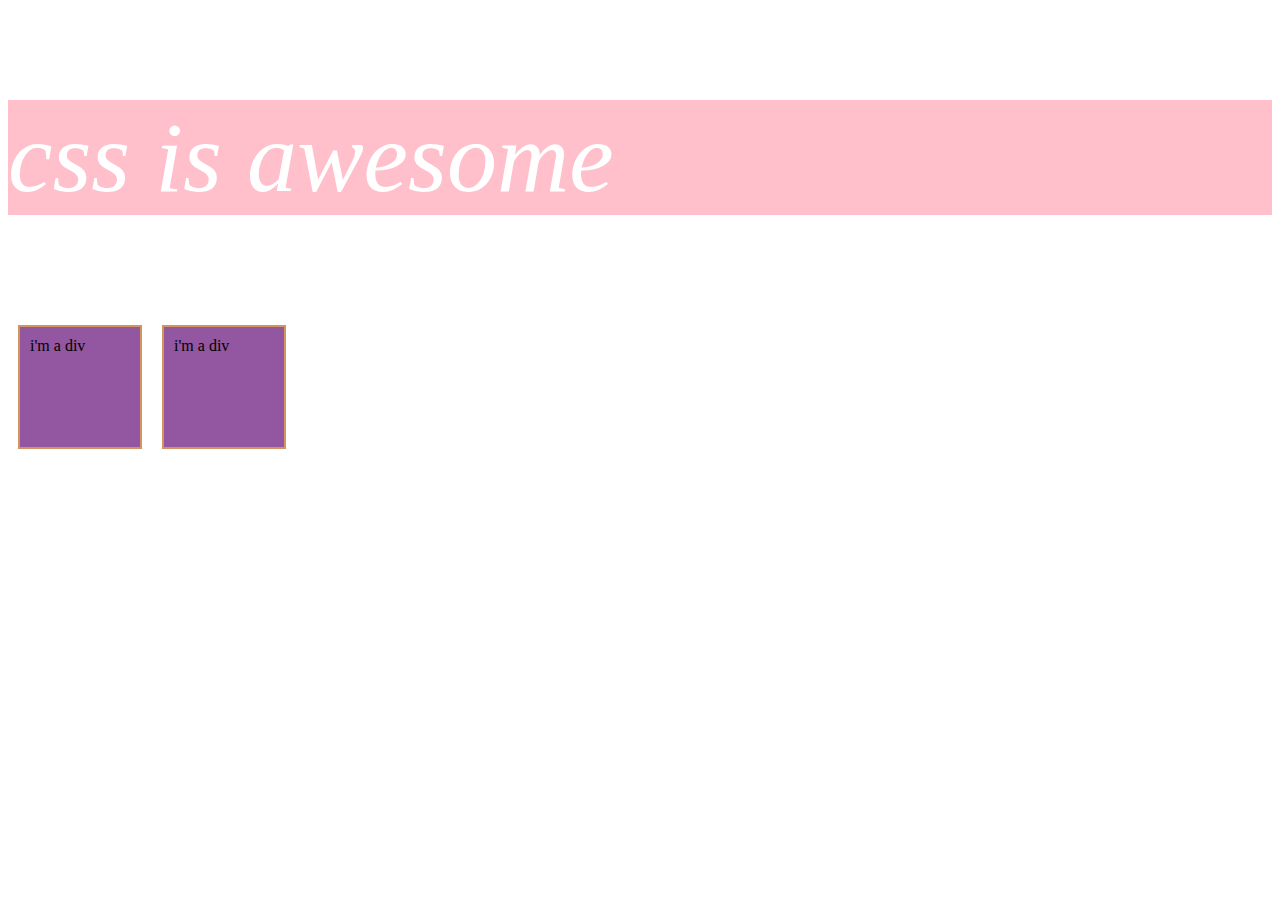
<file: css/index.html>
<!DOCTYPE html>
<html lang="en">
<head>
    <meta charset="UTF-8">
    <meta name="viewport" content="width=device-width, initial-scale=1.0">
    <title>Document</title>
    <link rel="stylesheet" href="./style.css">
    <!--<style>
        p{
            color:white; 
            background:pink
        }
    </style> -->
    
</head>
<body>
    <!--
    <p style="color:white; background:pink">CSS is awesome</p>
    <p style="color:blue">CSS is awesome</p>
    -->
    <p>css is awesome</p>
    <div class="box">i'm a div</div>
    <div class="box">i'm a div</div>
</body>
</html>
</file>
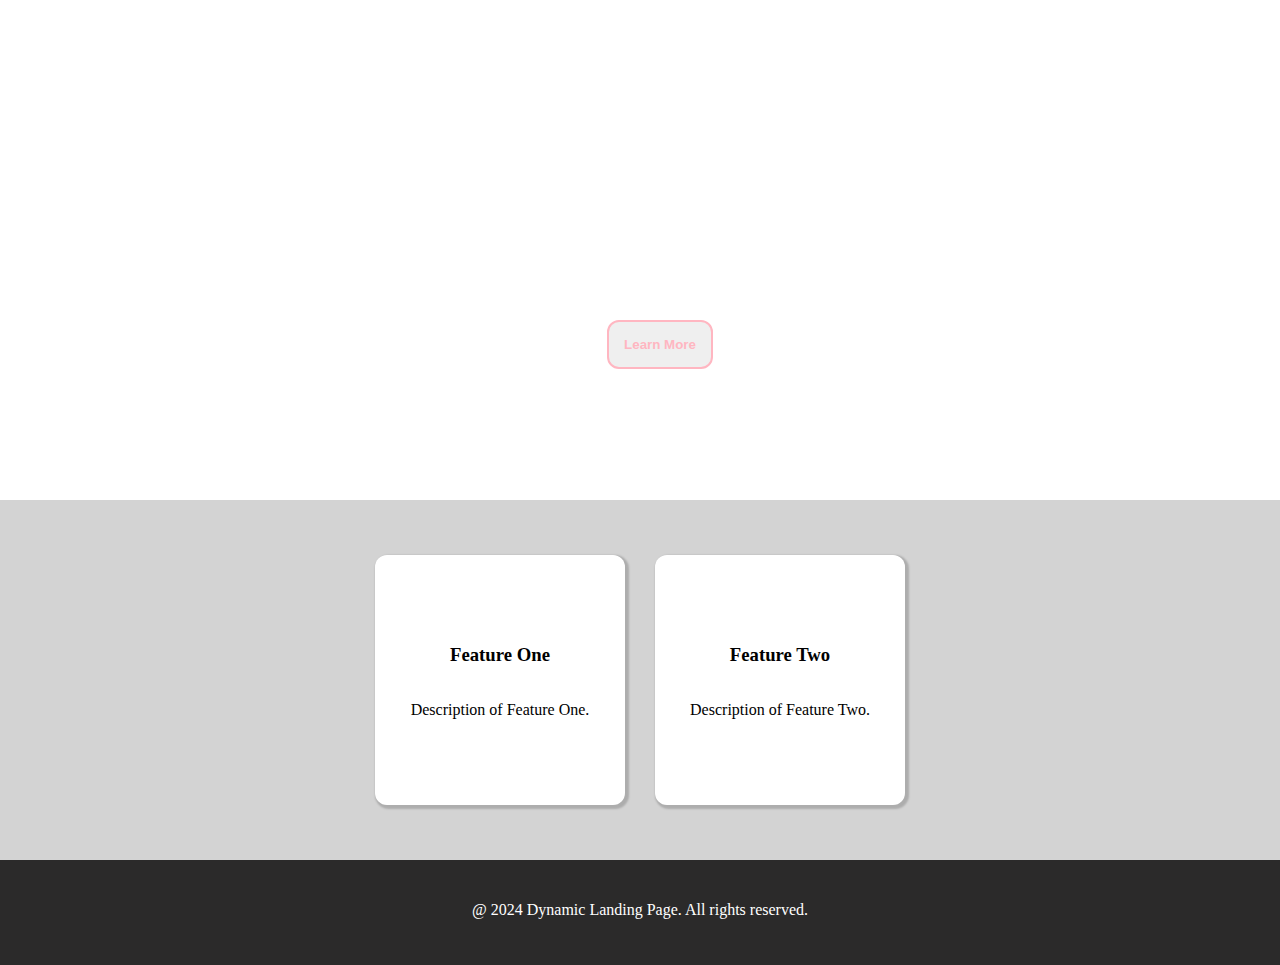
<file: html_p3/index.html>
<!DOCTYPE html>
<html lang="en">
<head>
    <meta charset="UTF-8">
    <meta name="viewport" content="width=device-width, initial-scale=1.0">
    <title>LandingPage</title>
    <link rel="stylesheet" href="./style.css">
</head>
<body>
    <header>
        <h1>Welcome to Our Service</h1>
        <h6>Discover the future of online experience.</h6>
        <button class="button button1">Learn More</button>
    </header>


    <section>
        <div class="feature">
            <h3>Feature One</h3>
            <p>Description of Feature One.</p>
        </div>
        <div class="feature">
            <h3>Feature Two</h3>
            <p>Description of Feature Two.</p>
        </div>
    </section>


    <footer>
        <p>@ 2024 Dynamic Landing Page. All rights reserved.</p>
    </footer>
</body>
</html>
</file>
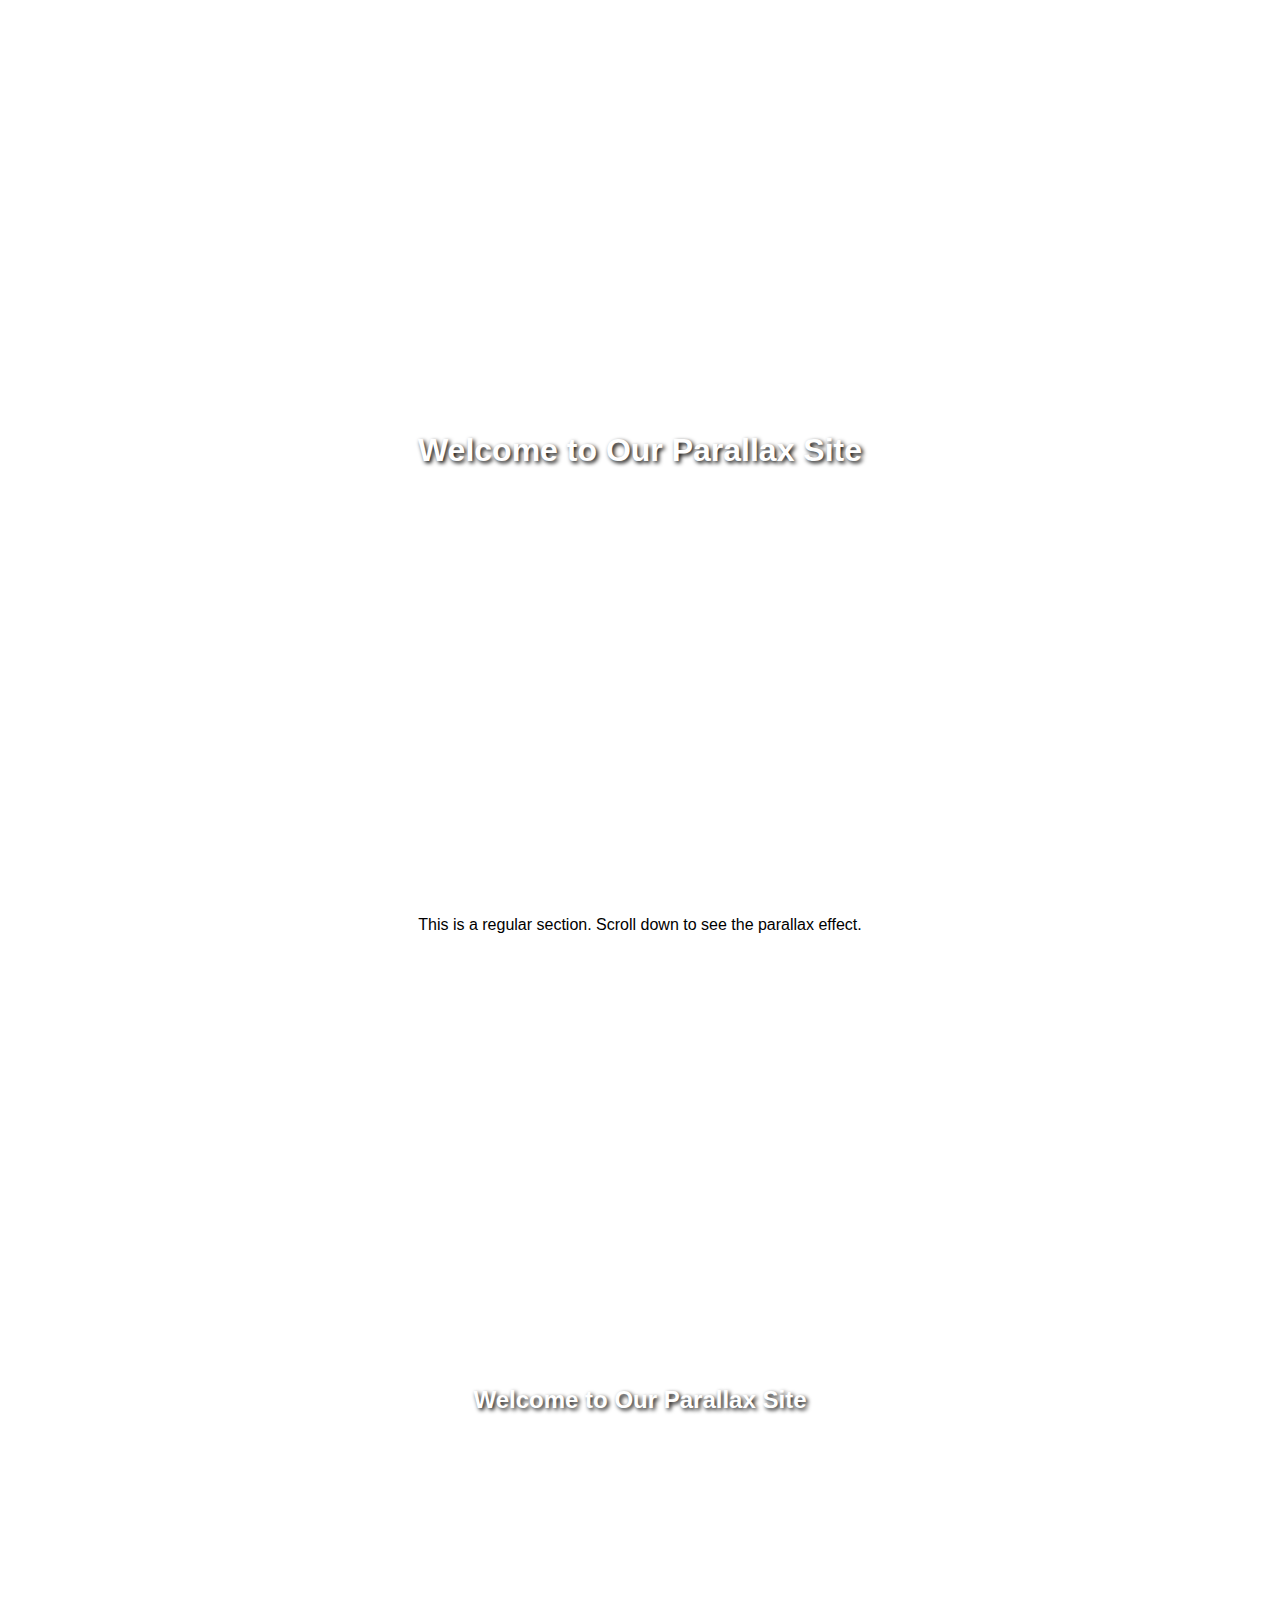
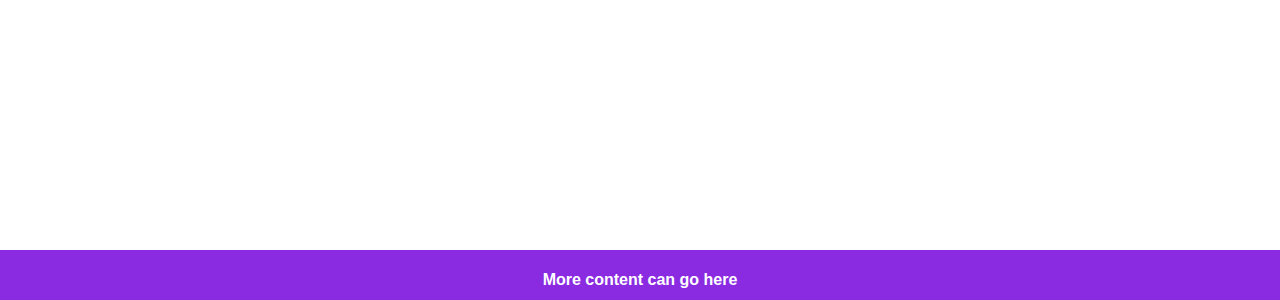
<file: parallax-website/index.html>
<!DOCTYPE html>
<html lang="en">
<head>
    <meta charset="UTF-8">
    <meta name="viewport" content="width=device-width, initial-scale=1.0">
    <title>Parallax-website</title>
    <link rel="stylesheet" href="./style.css">
</head>
<body>
    <div id="s1">
        <h1>Welcome to Our Parallax Site</h1>
    </div>
    <div id="s2">
       <p>This is a regular section. Scroll down to see the parallax effect.</p>
    </div>
    <div id="s3">
    <h2>Welcome to Our Parallax Site</h2>
    </div>
    <footer>
        <p>More content can go here</p>
    </footer>
</body>
</html>
</file>
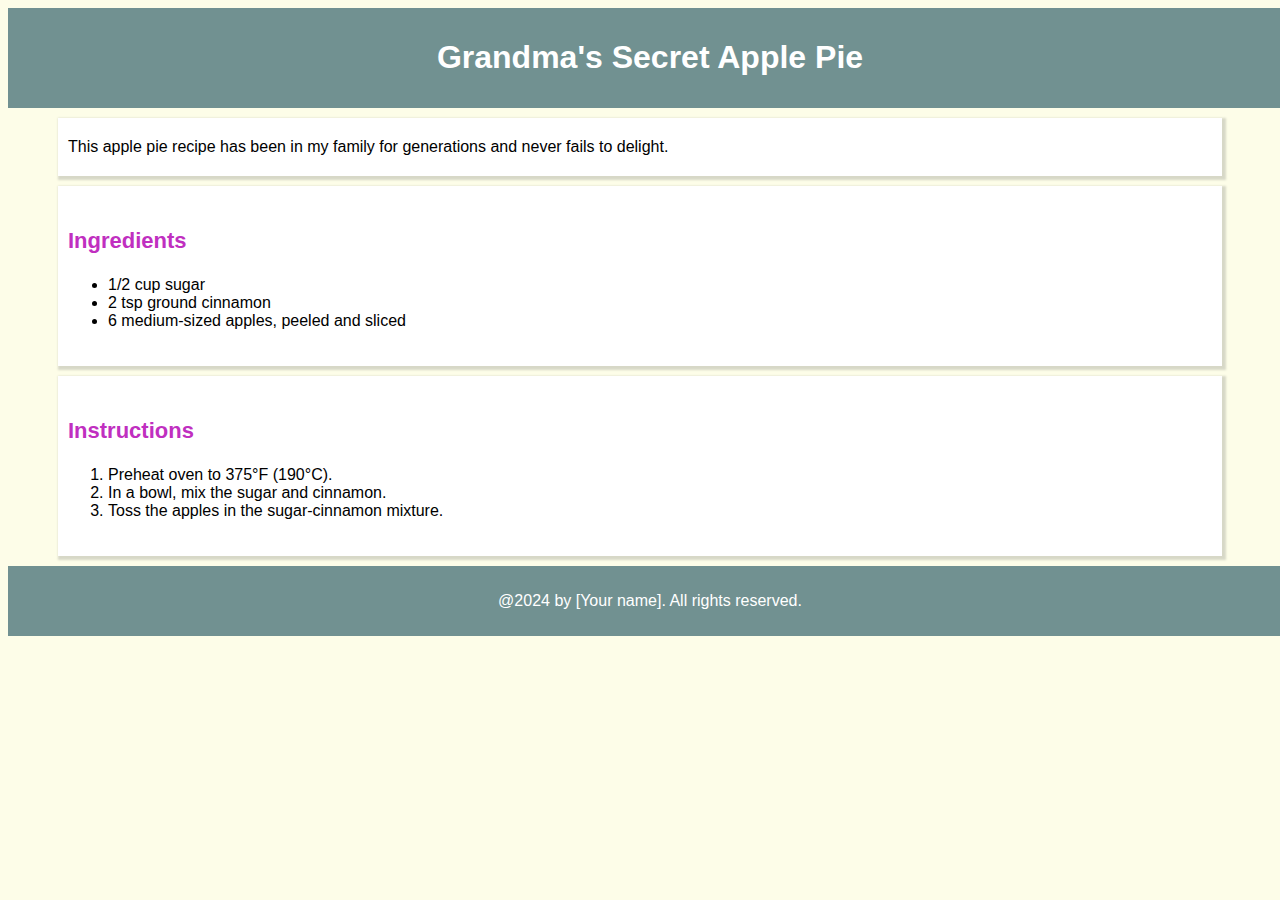
<file: recipe-page/index.html>
<!DOCTYPE html>
<html lang="en">
<head>
    <meta charset="UTF-8">
    <meta name="viewport" content="width=device-width, initial-scale=1.0">
    <title>Recipe-page</title>
    <link rel="stylesheet" href="./style.css">
</head>
<body>
    <header>
        <h1>Grandma's Secret Apple Pie</h1>
    </header>


    <section>
        <div>This apple pie recipe has been in my family for generations and never fails to delight.</div>
        <div>
            <h3>Ingredients</h3>
            <ul>
                <li>1/2 cup sugar</li>
                <li>2 tsp ground cinnamon</li>
                <li>6 medium-sized apples, peeled and sliced</li>
            </ul>
        </div>
        <div>
            <h3>Instructions</h3>
            <ol>
                <li>Preheat oven to 375°F (190°C).</li>
                <li>In a bowl, mix the sugar and cinnamon.</li>
                <li>Toss the apples in the sugar-cinnamon mixture.</li>
            </ol>
        </div>

    </section>


    <footer>
        <p>@2024 by [Your name]. All rights reserved.</p>
    </footer>


</body>
</html>
</file>
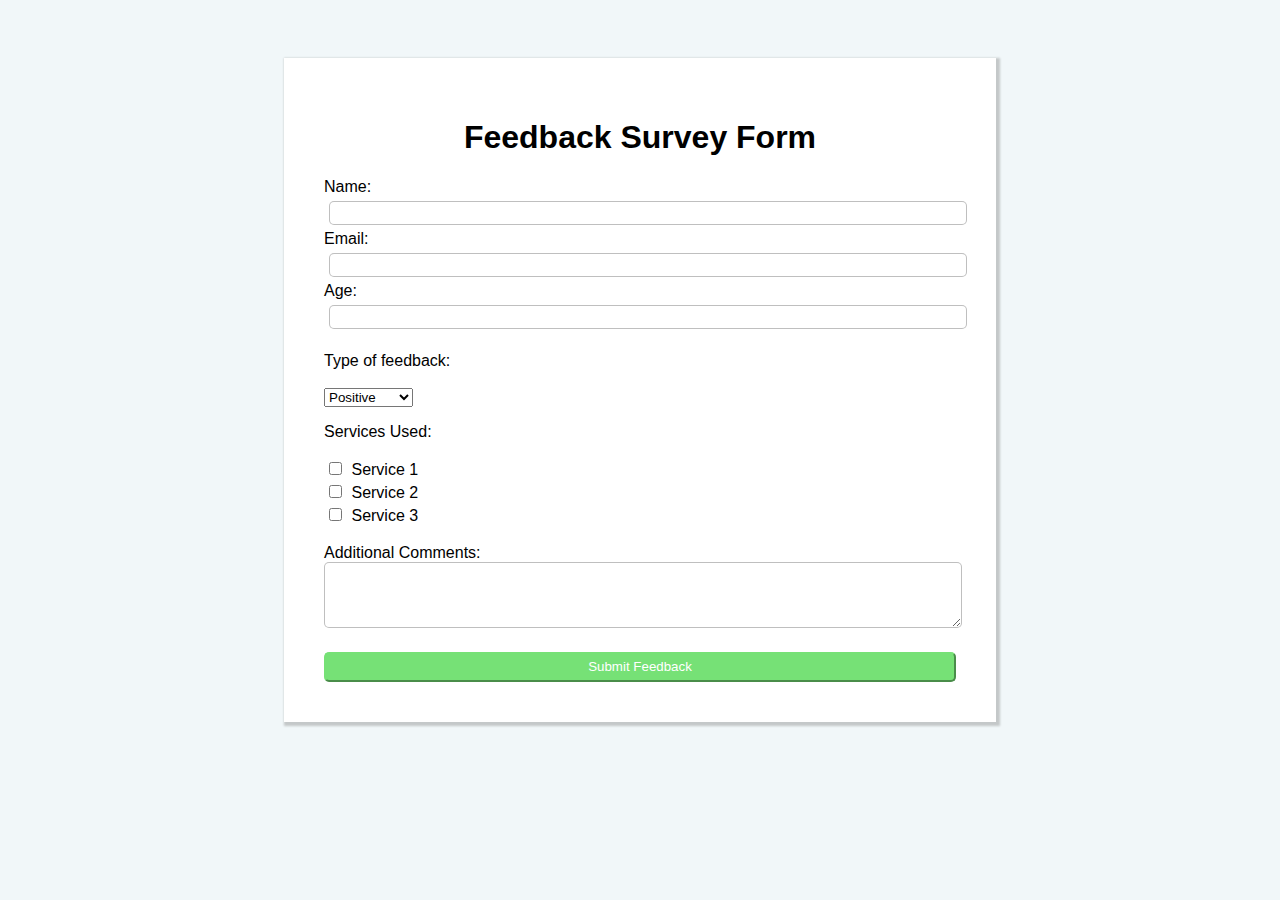
<file: survey-form/index.html>
<!DOCTYPE html>
<html lang="en">
<head>
    <meta charset="UTF-8">
    <meta name="viewport" content="width=device-width, initial-scale=1.0">
    <title>Survey</title>
    <link rel="stylesheet" href="./style.css">
</head>
<body>
    <main>
        <h1>Feedback Survey Form</h1>
        <form>
            <label for="name">Name:</label><br>
            <input type="text" id="name"><br>
            <label for="email">Email:</label><br>
            <input type="text" id="email"><br>
            <label for="age">Age:</label><br>
            <input type="number" id="age"><br><br>
        </form>
        <form>
            <label for="ftype">Type of feedback:</label><br><br>
            <select id="ftype" id="ftype"><br>
                <option value="positive">Positive</option>
                <option value="negative">Negative</option>
                <option value="Suggestion">Suggestion</option>
            </select>
        </form>
        <form id="f1">
            <p>Services Used:</p>
            <input type="checkbox" id="service1" name="service1" value="service 1">
            <label for="vehicle1">Service 1</label><br>
            <input type="checkbox" id="service2" name="service2" value="service 2">
            <label for="vehicle2"> Service 2</label><br>
            <input type="checkbox" id="service3" name="service3" value="service 3">
            <label for="vehicle3"> Service 3</label><br><br>
        </form>
        <form>
            <label for="comments">Additional Comments:</label><br>
            <textarea name="comments" id="comments" rows="4"></textarea>
        </form>
        <input type="submit" id="submit-button" value="Submit Feedback">
        
    </main>
</body>
</html>
</file>
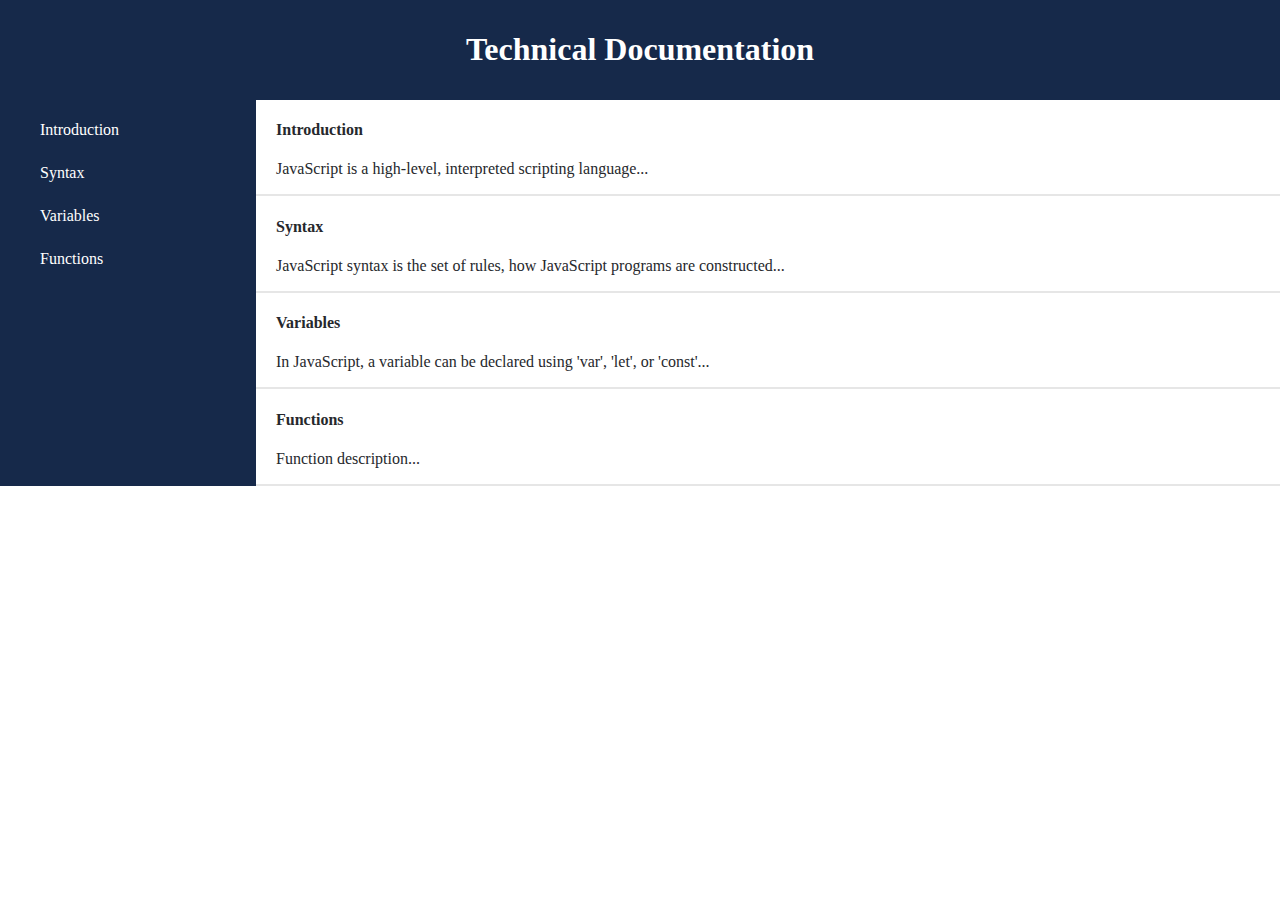
<file: technical-dokumentation/index.html>
<!DOCTYPE html>
<html lang="en">
<head>
    <meta charset="UTF-8">
    <meta name="viewport" content="width=device-width, initial-scale=1.0">
    <title>Technical-documentation</title>
    <link rel="stylesheet" href="./style.css">
</head>
<body>
    <header>
        <h1>Technical Documentation</h1>
    </header>
    <main>
    <nav>
        <ul>
            <li><a href="#s1">Introduction</a></li>
            <li><a href="#s2">Syntax</a></li>
            <li><a href="#s3">Variables</a></li>
            <li><a href="#s4">Functions</a></li>
        </ul>
    </nav>
    <section id="chapters">
        <div id="s1">
            <h4>Introduction</h4>
            <p>JavaScript is a high-level, interpreted scripting language...</p>
        </div>
        <div id="s2">
            <h4>Syntax</h4>
            <p>JavaScript syntax is the set of rules, how JavaScript programs are constructed...</p>
        </div>
        <div id="s3">
            <h4>Variables</h4>
            <p>In JavaScript, a variable can be declared using 'var', 'let', or 'const'...</p>
        </div>
        <div id="s4">
            <h4>Functions</h4>
            <p>Function description...</p>
        </div>

    </section>
    </main>
</body>
</html>
</file>
<file: css/style.css>
p{
    color:white; 
    background:pink;
    font-size: 100px;
    font-style: italic;
}

.box{
    width:100px;
    height: 100px;
    background: rgb(147, 86, 160);
    margin:10px; 
    padding: 10px;
    border: 2px solid rgb(212, 147, 97);
    float: left;
    position: relative;
    
}
</file>
<file: html_p3/style.css>
body{
    margin: 0;
    padding: 0;
}
header{
    color: white;
    text-align: center;
    background-image: url('https://t4.ftcdn.net/jpg/05/71/83/47/360_F_571834789_ujYbUnH190iUokdDhZq7GXeTBRgqYVwa.jpg');
    background-size: cover;
    background-position: center;
    height: 400px;
    width: 100%;
    padding: 50px 20px;


}

header h1{
    padding-top: 100px;
    margin-bottom: 60px;
}
header h6{
    font-size: 15px;
}

.button{
    padding: 15px;
    display: inline-block;
    text-align: center;
    border: 2px solid lightpink;
    border-radius: 12px;
    color: lightpink;
    font-weight: bold;
    transition-duration: 1s;
}

.button1:hover {
    background-color: #955a88;
    color: white;
  }

section{
    display: flex;
    background-color: lightgrey;
    justify-content: center;
    align-items: center;
    padding-top: 40px;
    padding-bottom: 40px;
}

.feature{
    /* display: inline-block; */
    display: flex;
    flex-direction: column;
    justify-content: center;
    align-items: center;
    background-color: white;
    margin: 15px;
    height: 250px;
    width: 250px;
    border-radius: 12px;
    box-shadow: 2px 2px 2px 2px rgb(173, 173, 173);
    transition-duration: 1s;

}

.feature:hover{
    height: 270px;
    width: 270px;
    box-shadow: 4px 4px 4px 4px rgb(173, 173, 173);
}

footer{
    background-color: rgb(43, 42, 42);
    color: white;
    text-align: center;
    padding-top: 25px;
    height: 80px;
}
</file>
<file: parallax-website/style.css>
body, html {
    height: 100%;
    margin: 0;
    font-family: Arial, sans-serif;
}

s2{
    text-align: center;
    background-color: lightgray;
    padding: 20px;
}
#s1, #s3{
    background-image: url('https://unblast.com/wp-content/uploads/2021/01/Space-Background-Images.jpg'); 
    
    background-attachment: fixed;
    background-position: center;
    background-repeat: no-repeat;
    background-size: cover;
    height: 100vh;
    display: flex;
    align-items: center;
    justify-content: center;
    color: white;
    text-shadow: 2px 2px 4px #000000;
}
div{
    text-align: center;

}
footer{
    height: 40px;
    text-align: center;
    background-color:blueviolet;
    color: white;
    font-weight: bold;
    justify-content: center;
    padding: 5px;
}
</file>
<file: recipe-page/style.css>
body{
    font-family: Arial, Helvetica, sans-serif;
    background-color: rgb(253, 253, 232);
}

header{
    background-color: rgb(113, 145, 145);
    text-align: center;
    padding: 10px;
    color: white;
    width: 100%;
}

div{
    display: block;
    background-color: white;
    padding-left: 10px;
    padding-right: 10px;
    padding-top: 20px;
    padding-bottom: 20px;
    box-shadow: 2px 2px 2px 2px rgba(66, 68, 68, 0.2);
    margin: 10px;
    margin-left: 50px;
    margin-right: 50px;
}

h3{
    color: rgb(192, 47, 192);
    font-size: 22px;

}

footer{
    background-color: rgb(113, 145, 145);
    padding: 10px;
    text-align: center;
    color: white;
    width: 100%;
}
</file>
<file: survey-form/style.css>
body{
    font-family: Arial, Helvetica, sans-serif;
    background-color: rgba(220, 234, 241, 0.4);
    display:flex;
    justify-content: center;
    align-items: center;
}
h1{
    text-align: center;
}
main{
    background-color: white;
    display: flex;
    flex-direction: column;
    justify-content: center;
    margin-bottom: 20px;
    margin-right: 10px;
    margin-left: 10px;
    margin-top: 50px;
    padding: 40px;
    width: 50%;
    box-shadow: 2px 2px 2px 2px rgba(130, 131, 131, 0.4)
}
#name, #email, #age{
    width: 100%;
    margin: 5px;
    height: 20px;
    border: 1px solid rgba(128, 128, 128, 0.5);
    border-radius: 5px;
}
#service1 , #service2, #service3{
    margin: 5px;
}

#comments{
    /*height: 80px;*/
    width: 100%;
    border: 1px solid rgba(128, 128, 128, 0.5);
    border-radius: 5px;
}
#submit-button{
    background-color: rgb(118, 225, 118);
    color: white;
    width: 100%;
    text-align: center;
    border-color: rgb(118, 225, 118);
    padding: 5px;
    height: 30px;
    margin-top: 20px;
    transition-duration: 30ms;
    box-shadow: none;
    border-radius: 5px;
}
#submit-button:hover{
    background-color: rgb(32, 144, 32);
    border-color:rgb(32, 144, 32);
    box-shadow: none;
    border-radius: 5px;
}
</file>
<file: technical-dokumentation/style.css>
body{
    margin: 0;
    padding: 0;
}

header{
    padding: 10px;
    text-align: center;
    background-color: rgb(22, 41, 74);
    color: white;
}

main{
    display: flex;
    flex-direction: row;  
}

nav{
    background-color: rgb(22, 41, 74);
    width: 20%;
    display: block;
    color: white;
    overflow: auto;
    flex-shrink: 0;
    
}
a{
    color: white;
    text-decoration: none;
}

ul{
    list-style: none;
}

li{
    margin-bottom: 15px;
    margin-left: 0;
    padding-top: 5px;
    padding-bottom: 5px;
}

nav ul li:hover{
    background-color: aquamarine;

}

#chapters{
    flex-grow: 1;
}


div{
    padding-left: 20px;
    width: 100%;
    color: rgb(38, 40, 44);
    border-bottom: 2px solid rgba(128, 128, 128, 0.2);
    
}
</file>
